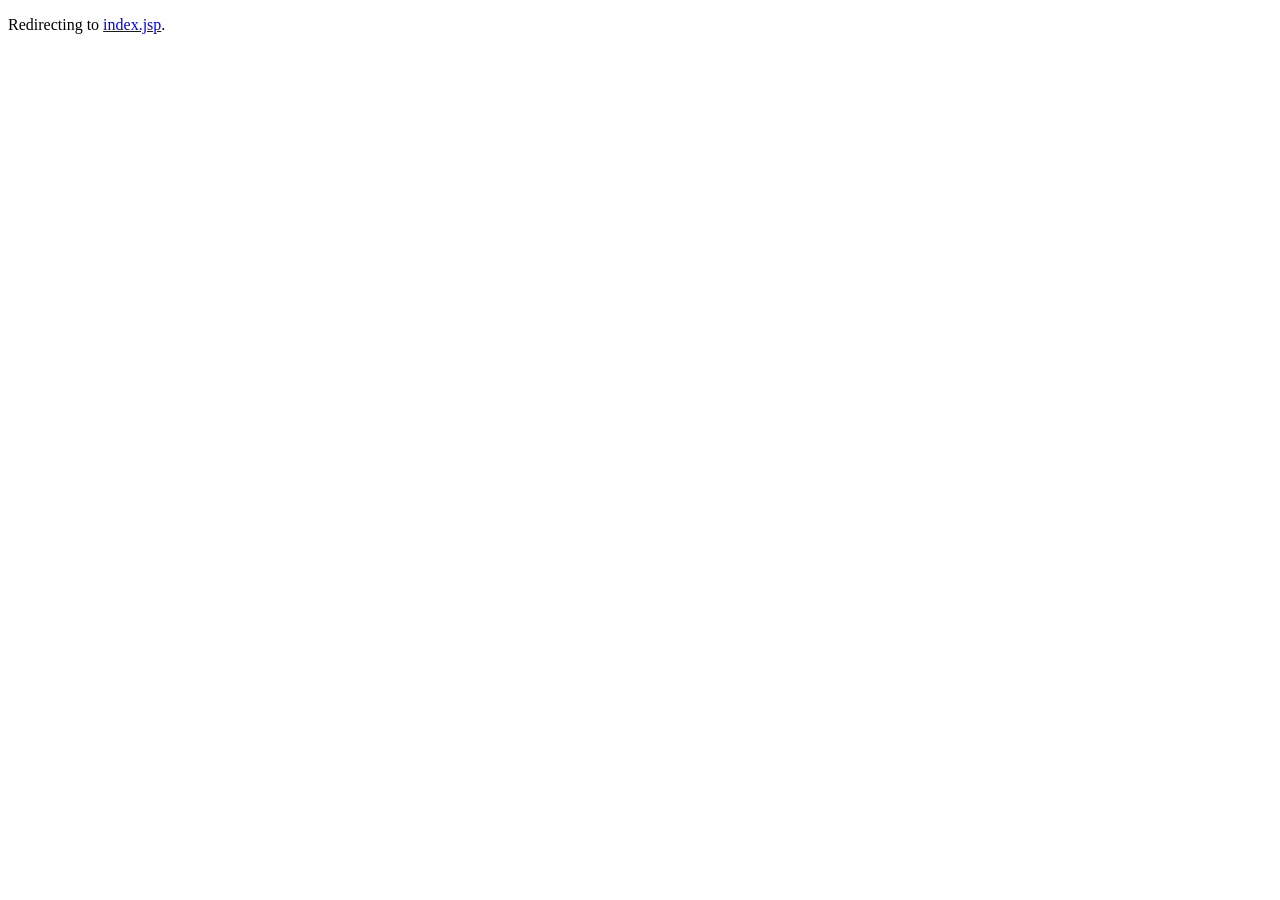
<file: Yamin/src/main/webapp/index.html>
<!doctype html>
<html>
  <head>
    <meta http-equiv="refresh" content="0;url=index.jsp">
    <title>Redirecting...</title>
  </head>
  <body>
    <p>Redirecting to <a href="index.jsp">index.jsp</a>.</p>
  </body>
</html>
</file>
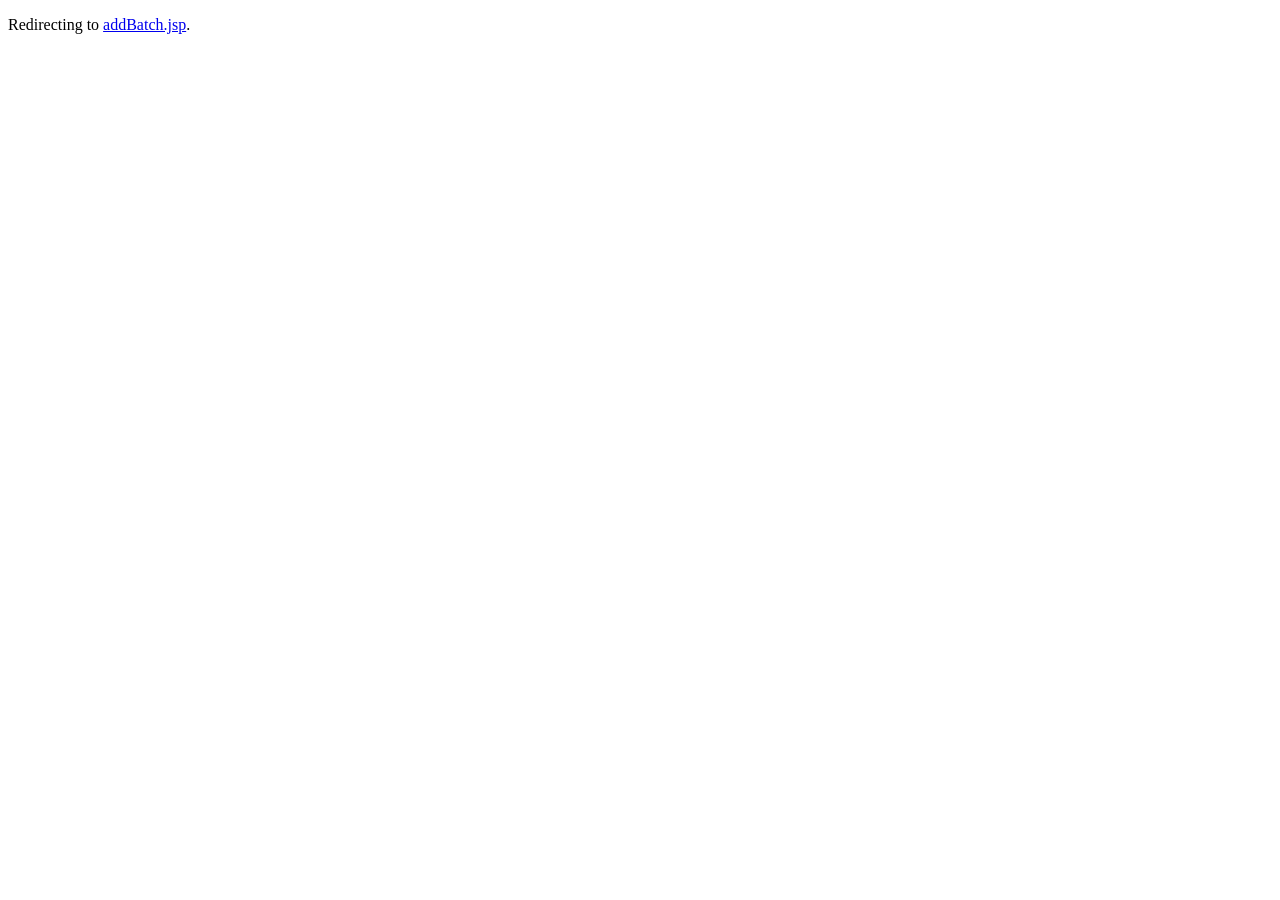
<file: Yamin/src/main/webapp/addBatch.html>
<!doctype html>
<html>
  <head>
    <meta http-equiv="refresh" content="0;url=addBatch.jsp">
    <title>Redirecting...</title>
  </head>
  <body>
    <p>Redirecting to <a href="addBatch.jsp">addBatch.jsp</a>.</p>
  </body>
</html>
</file>
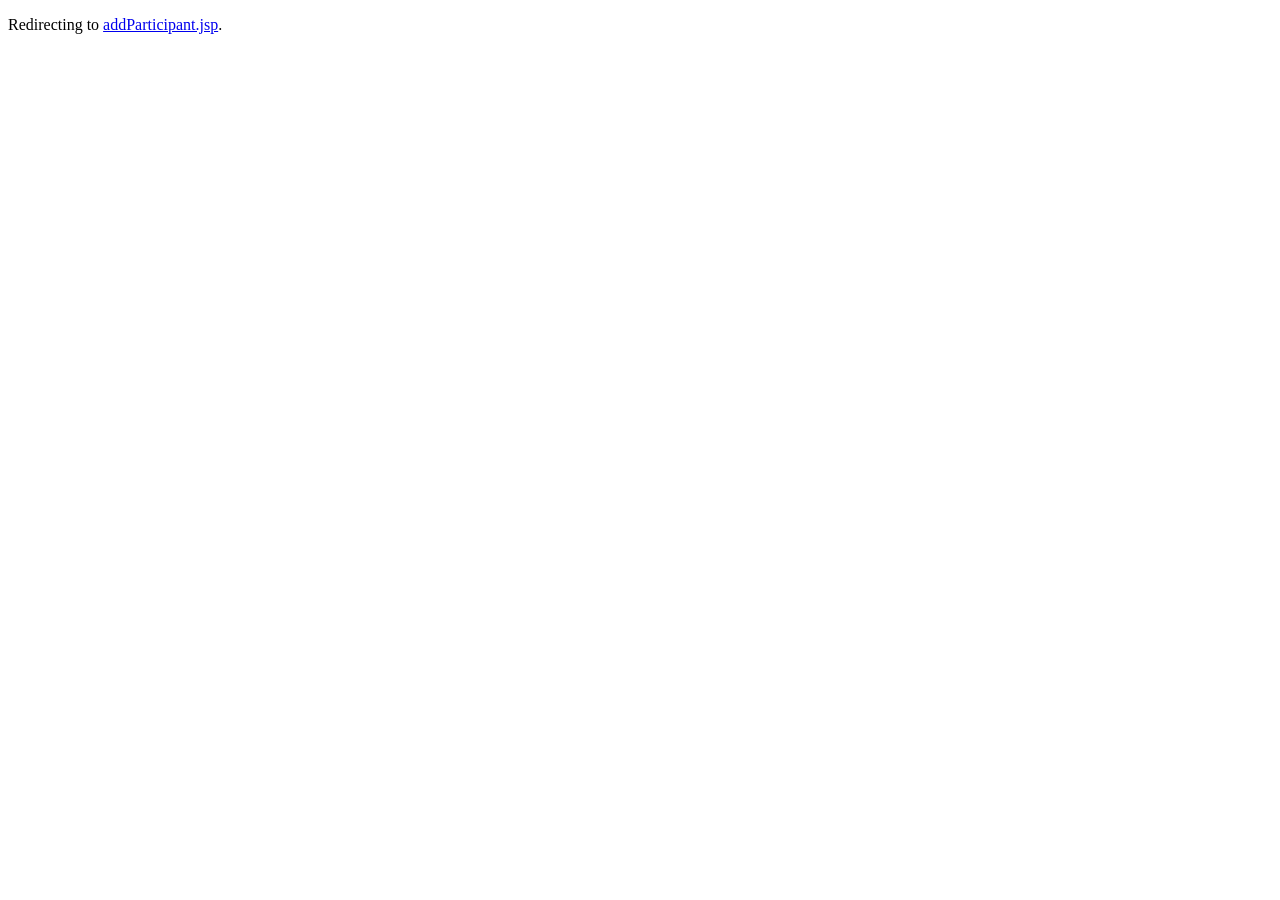
<file: Yamin/src/main/webapp/addParticipant.html>
<!doctype html>
<html>
  <head>
    <meta http-equiv="refresh" content="0;url=addParticipant.jsp">
    <title>Redirecting...</title>
  </head>
  <body>
    <p>Redirecting to <a href="addParticipant.jsp">addParticipant.jsp</a>.</p>
  </body>
</html>
</file>
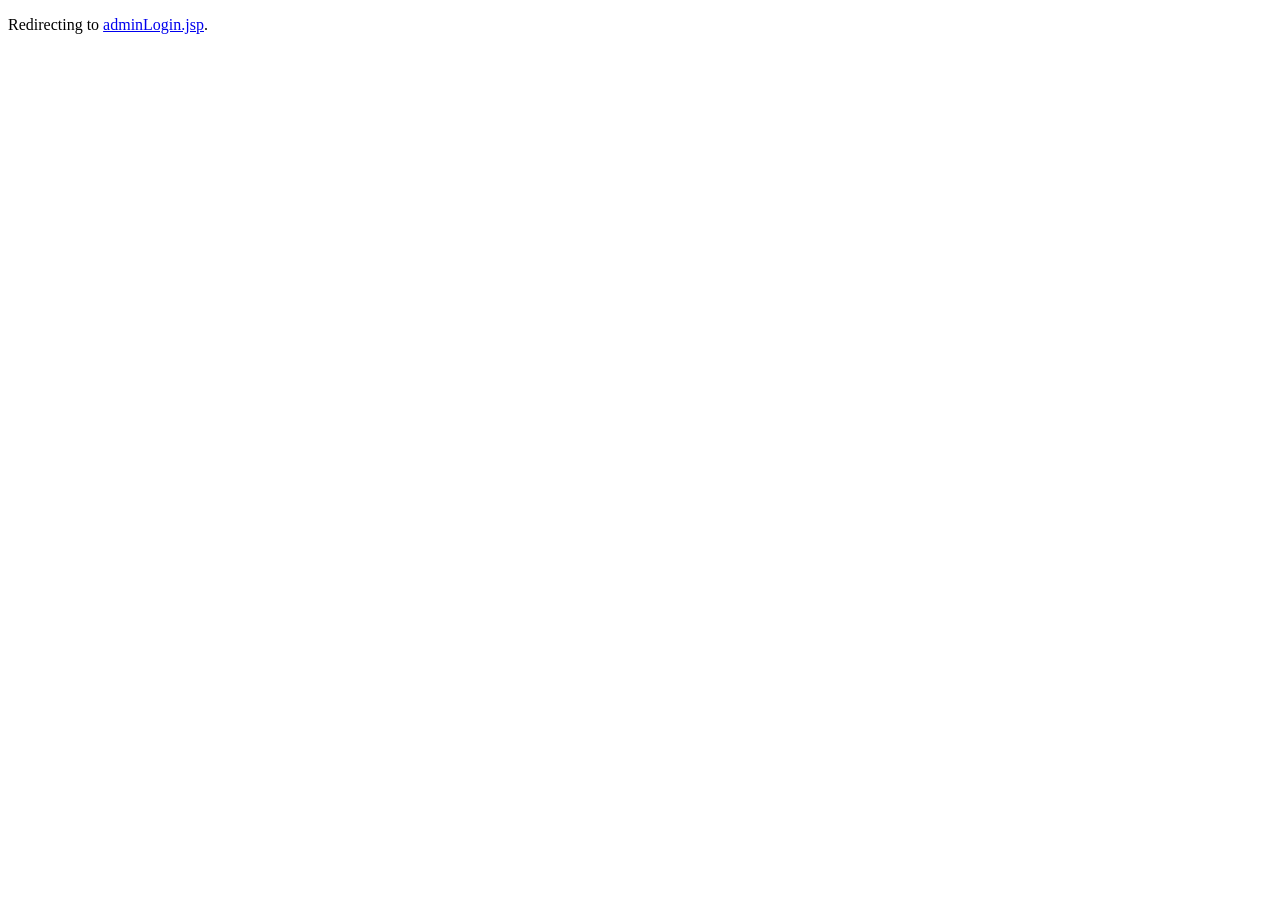
<file: Yamin/src/main/webapp/adminLogin.html>
<!doctype html>
<html>
  <head>
    <meta http-equiv="refresh" content="0;url=adminLogin.jsp">
    <title>Redirecting...</title>
  </head>
  <body>
    <p>Redirecting to <a href="adminLogin.jsp">adminLogin.jsp</a>.</p>
  </body>
</html>
</file>
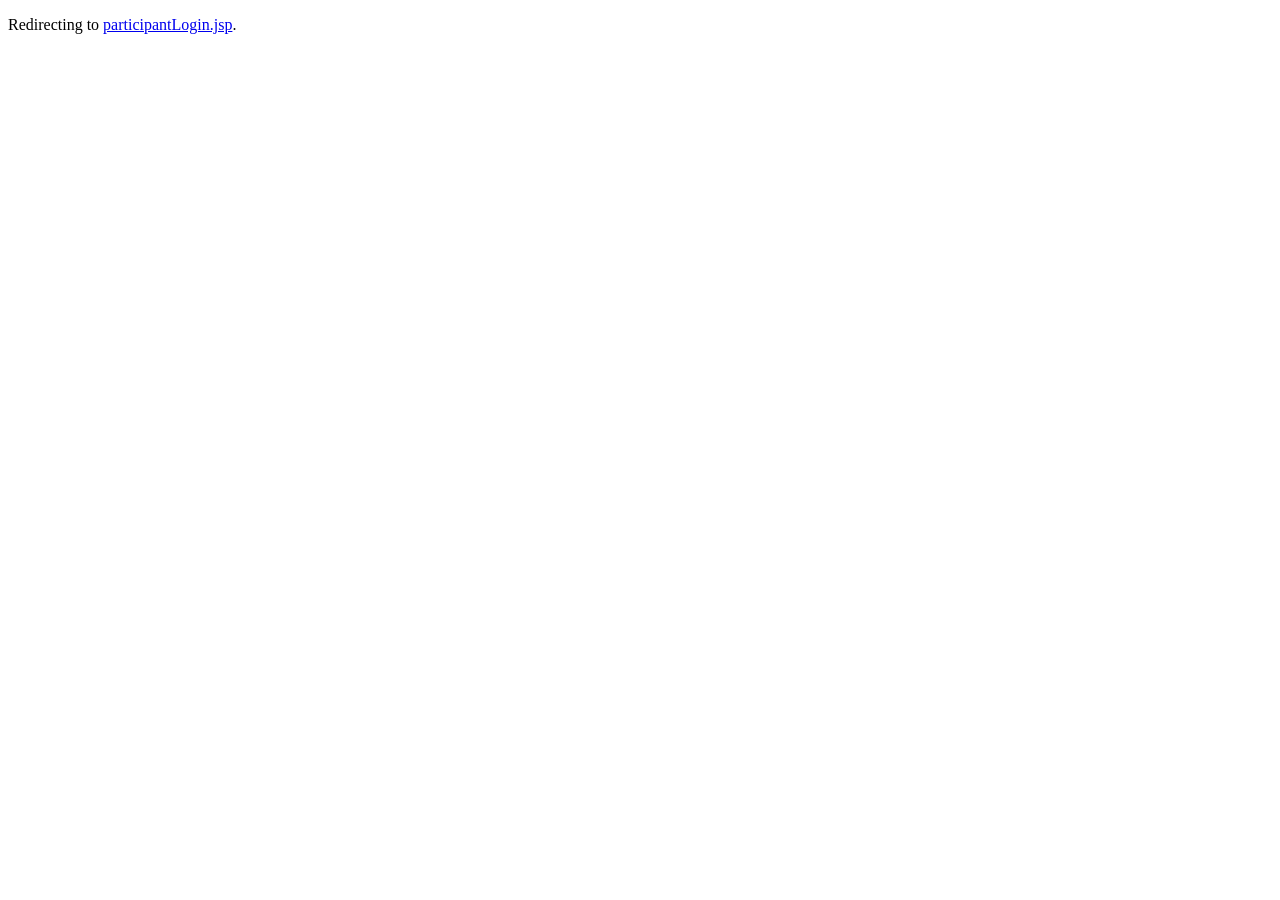
<file: Yamin/src/main/webapp/participantLogin.html>
<!doctype html>
<html>
  <head>
    <meta http-equiv="refresh" content="0;url=participantLogin.jsp">
    <title>Redirecting...</title>
  </head>
  <body>
    <p>Redirecting to <a href="participantLogin.jsp">participantLogin.jsp</a>.</p>
  </body>
</html>
</file>
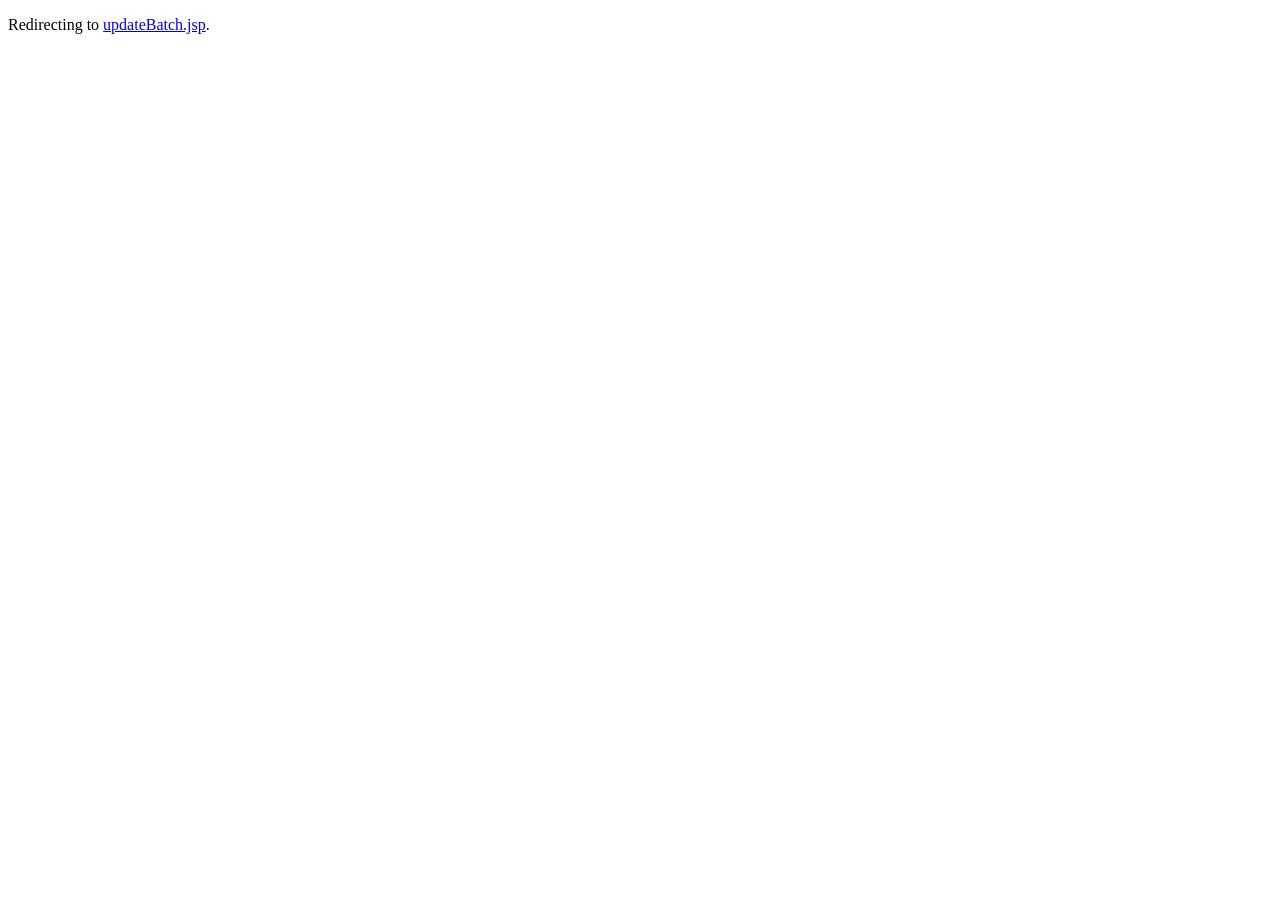
<file: Yamin/src/main/webapp/updateBatch.html>
<!doctype html>
<html>
  <head>
    <meta http-equiv="refresh" content="0;url=updateBatch.jsp">
    <title>Redirecting...</title>
  </head>
  <body>
    <p>Redirecting to <a href="updateBatch.jsp">updateBatch.jsp</a>.</p>
  </body>
</html>
</file>
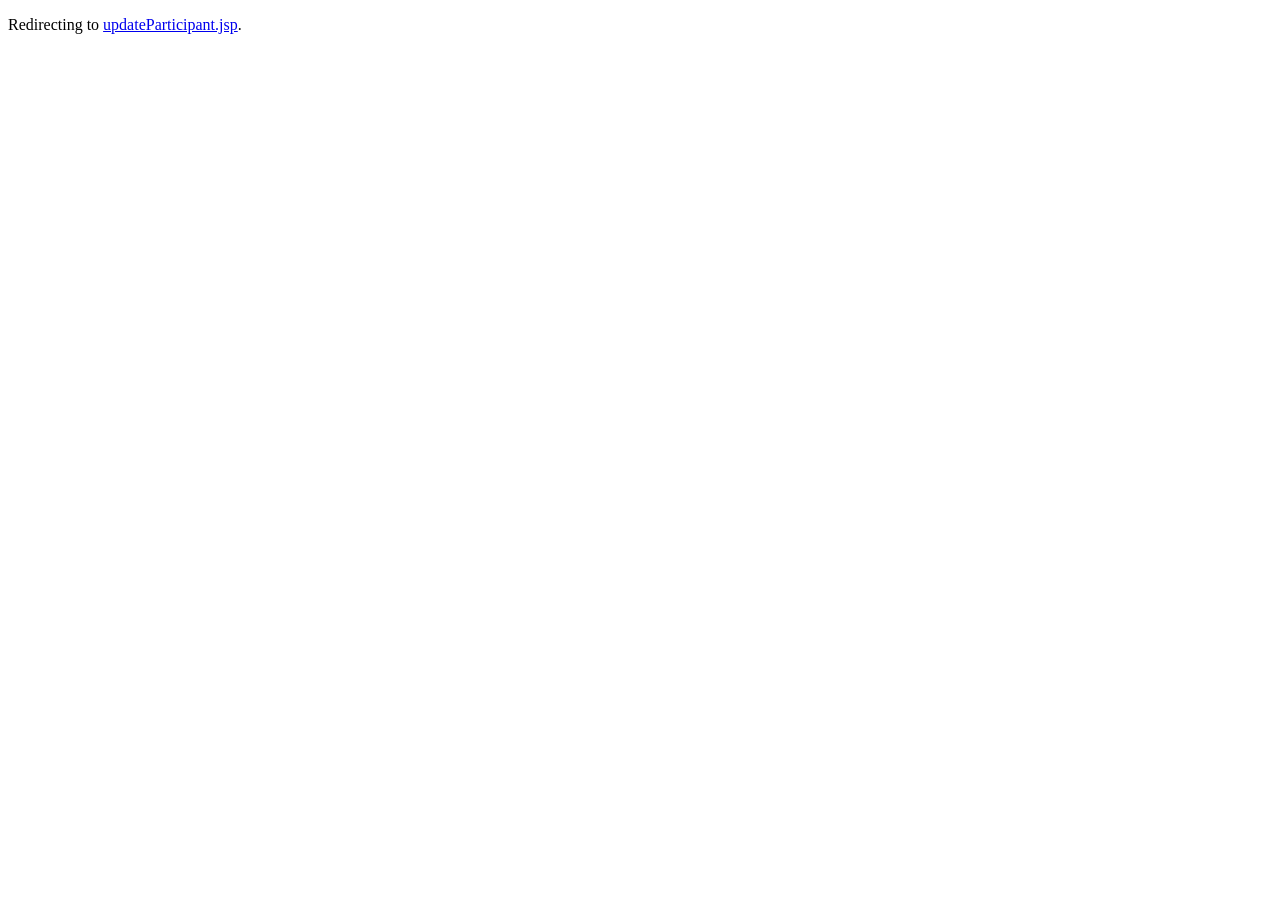
<file: Yamin/src/main/webapp/updateParticipant.html>
<!doctype html>
<html>
  <head>
    <meta http-equiv="refresh" content="0;url=updateParticipant.jsp">
    <title>Redirecting...</title>
  </head>
  <body>
    <p>Redirecting to <a href="updateParticipant.jsp">updateParticipant.jsp</a>.</p>
  </body>
</html>
</file>
